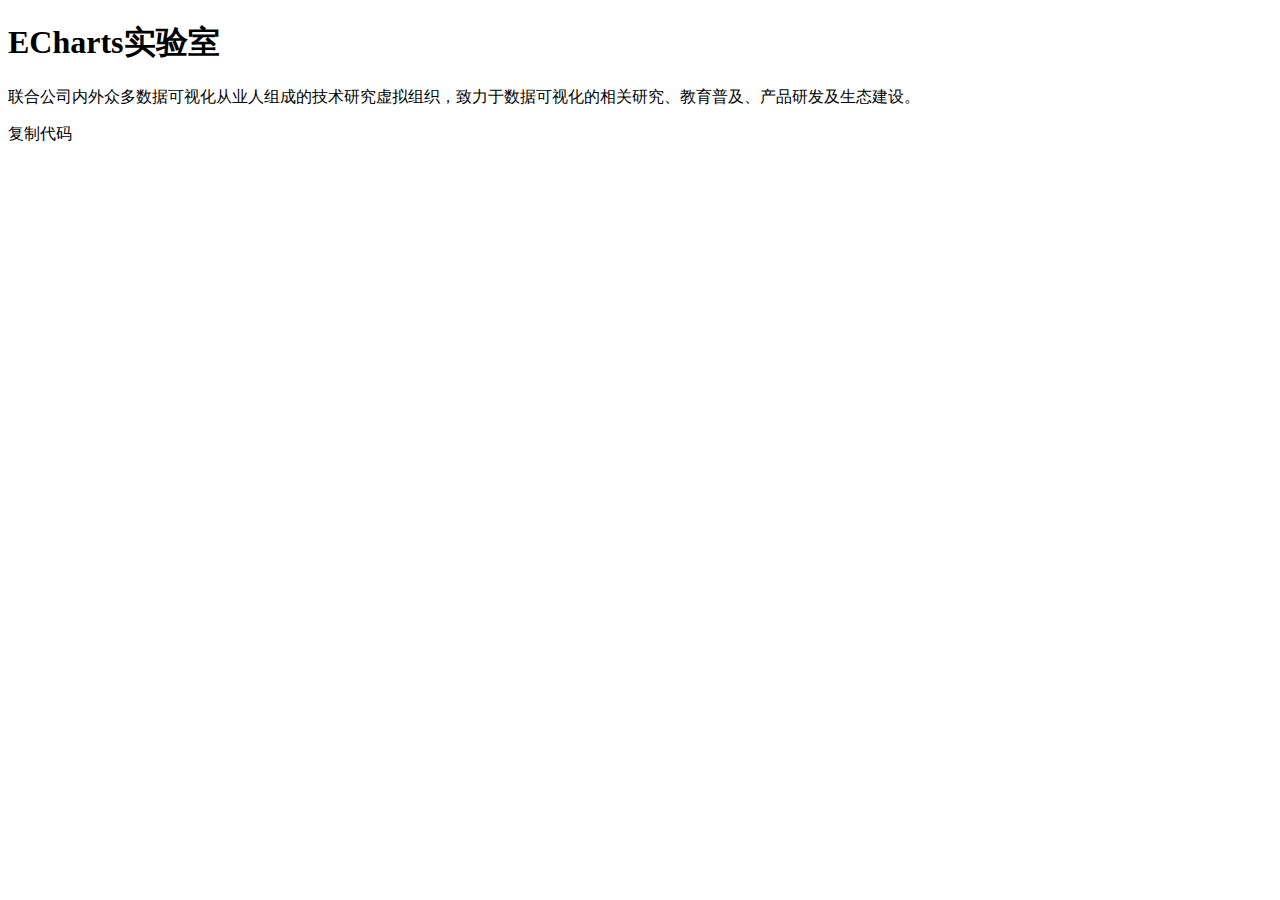
<file: 实例-(Ae-web)/主体.html>
<!DOCTYPE html>
<html lang="en">
<head>
    <meta charset="UTF-8">
    <meta http-equiv="X-UA-Compatible" content="IE=edge">
    <meta name="viewport" content="width=device-width, initial-scale=1.0">
    <title>就不告诉你</title>
</head>
<body>
    <div class="home-banner">
        <div class="home-banner-left">
            <h1>
                <b>ECharts</b>实验室</h1>
            <p>联合公司内外众多数据可视化从业人组成的技术研究虚拟组织，致力于数据可视化的相关研究、教育普及、产品研发及生态建设。</p >
        </div>
        <div class="home-banner-right">
            <div id="bm"></div>
        </div>
    </div>
    复制代码
</body>
</html>
</file>
